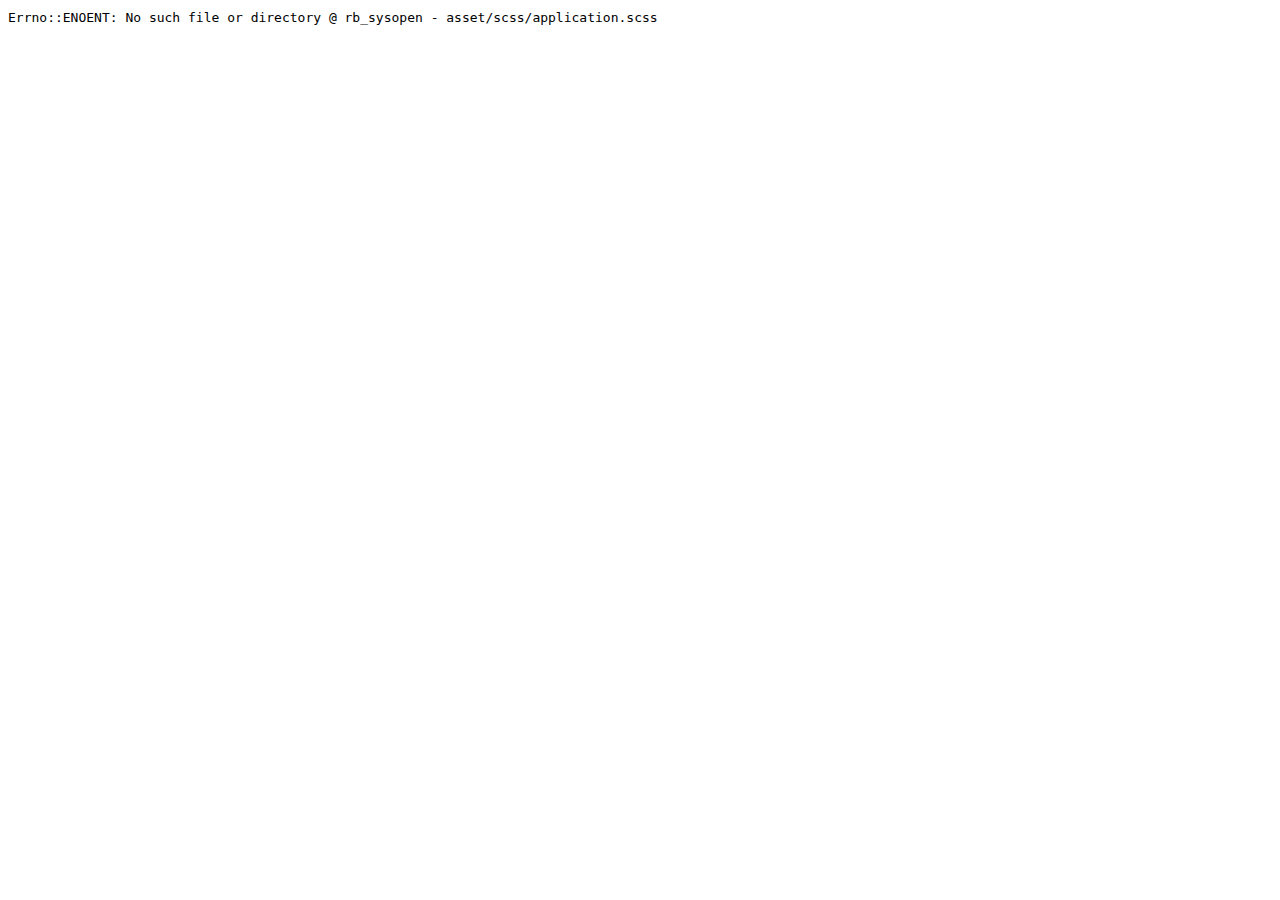
<file: contact.html>
<!DOCTYPE html>
<html lang="fr">

<head>
  <meta charset="UTF-8">
  <title>contact</title>
  <link rel="stylesheet" href="assets/css/application.min.css">
  <script src="assets/js/bootstrap.min.js"></script>
</head>

<body>
  <header>

  </header>
  <main>

  </main>
  <footer>

  </footer>
</body>

</html>
</file>
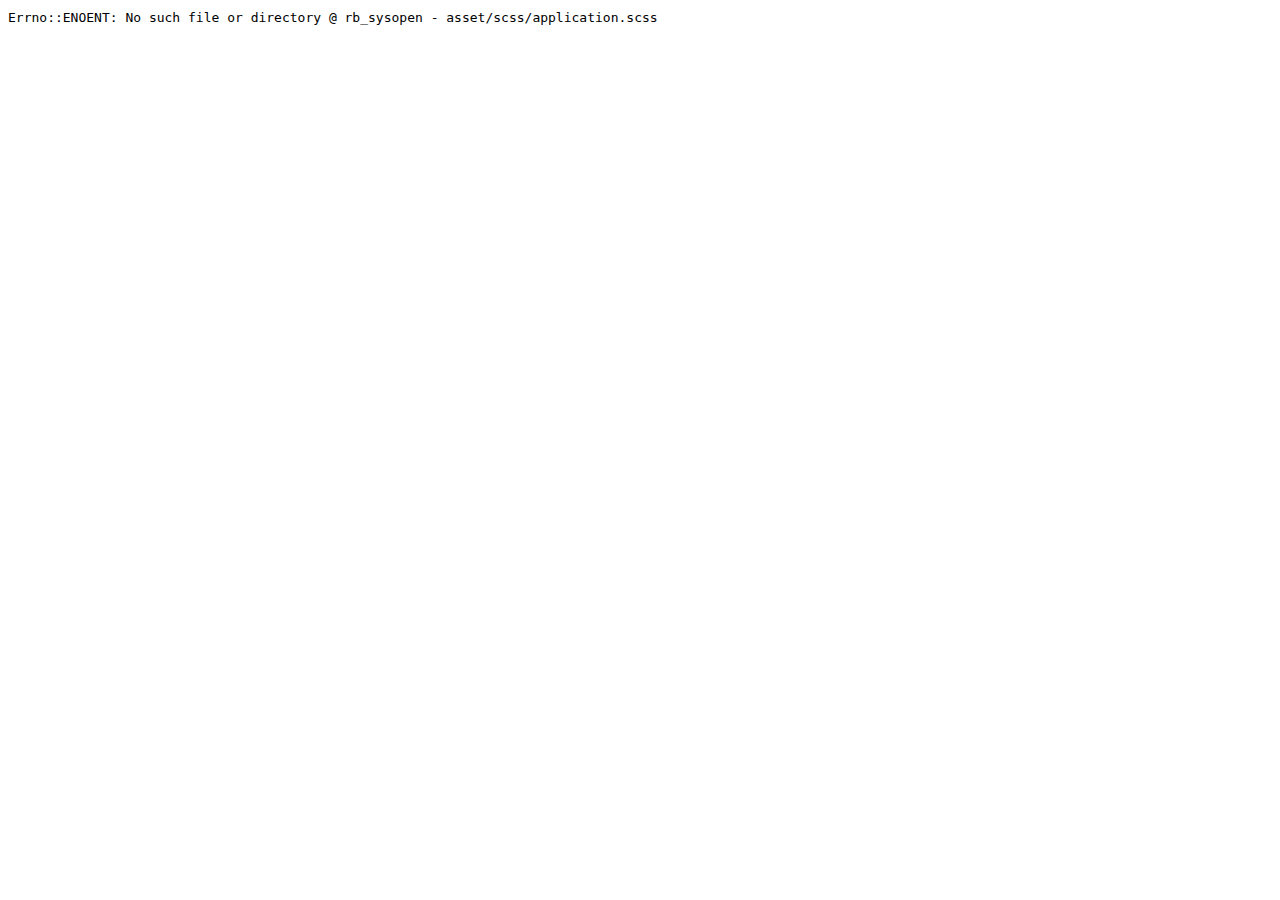
<file: creation.html>
<!DOCTYPE html>
<html lang="fr">
<head>
  <meta charset="UTF-8">
  <title>creation</title>
  <link rel="stylesheet" href="assets/css/application.min.css">
  <script src="assets/js/bootstrap.min.js"></script>
</head>
<body>
  <header>

  </header>
  <main>

  </main>
  <footer>

  </footer>
</body>
</html>
</file>
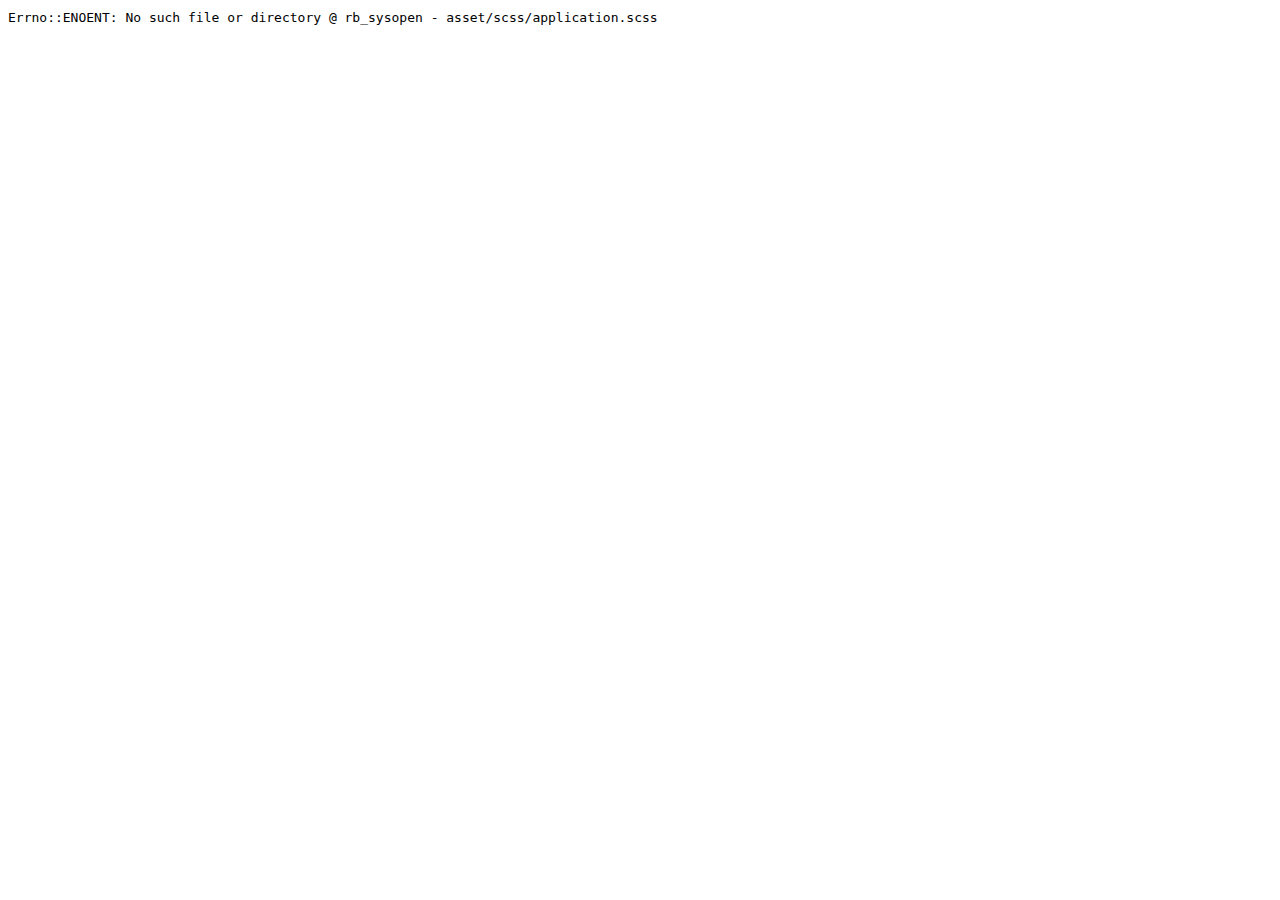
<file: promos.html>
<!DOCTYPE html>
<html lang="fr">

<head>
  <meta charset="UTF-8">
  <title>promos</title>
  <link rel="stylesheet" href="assets/css/application.min.css">
  <script src="assets/js/bootstrap.min.js"></script>
</head>

<body>
  <header>

  </header>
  <main>

  </main>
  <footer>

  </footer>
</body>

</html>
</file>
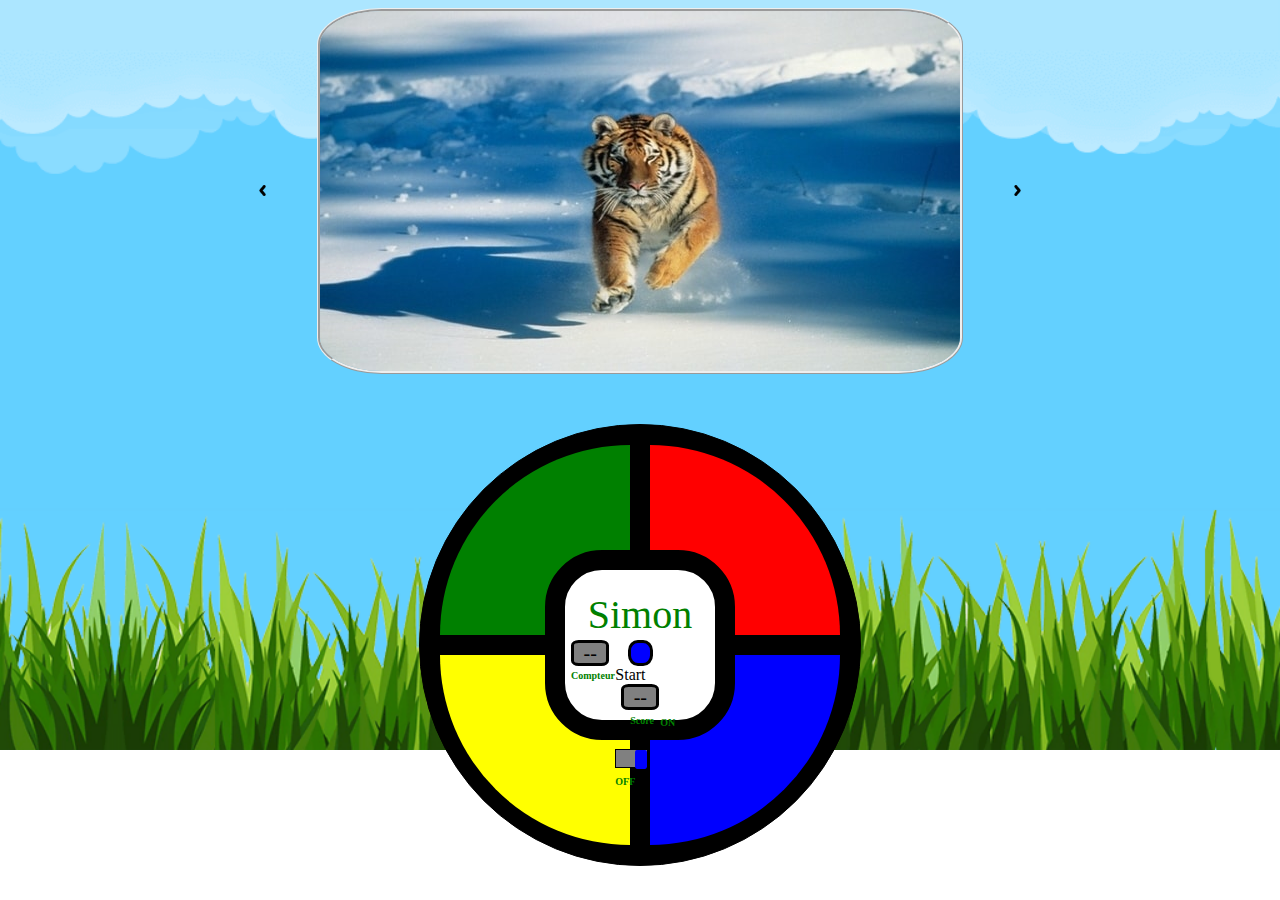
<file: simon_start/simon.html>
<!DOCTYPE html>
<html lang="fr">
<head>
	<meta charset="UTF-8">
	<title>simon</title>
		<link rel="stylesheet" href="simon.css" media="screen">
		<script src="https://cdnjs.cloudflare.com/ajax/libs/jquery/2.0.2/jquery.min.js"></script>
</head>
<body>
	<div id="slid">
	 <div id="pad_prev"><a href="#prev"><img src="flecheG.png" class="fleche" id="flecheG"/></a></div>
	<img src="pool.jpg" id="image"/>
   
    <div id="pad_next"><a href="#next"><img src="flecheD.png"  class="fleche" id="flecheD"/></a></div>
</div>
	</div>
	<div class="boiteSimon">
  <div id="boutonVert" class="bouton"></div>
  <div id="boutonRouge" class="bouton"></div>
  <div id="boutonJaune" class="bouton"></div>
  <div id="boutonBleu" class="bouton"></div>
  <div id="centre">
    <div id="textTitre">Simon</div>
    <div id="boiteABouton">
    <div id="compteur">
      <div id="countDisplay">
        <div class="displayText">
          --
        </div>
      </div>
          <div id="compteurText">Compteur</div>
    </div>
    <div id="boiteStart">
      <div id="boutonStart"></div>
      <div id="startText">Start</div>
      <div id="score">
      	<div id=scoreDisplay>
		<div class="displayText">
    	--
    </div>
    	<div id="scoreText">Score</div>
    </div>
    <div id="boiteOn">
      <div id="onText">ON</div>
      <div id="switch">
        <div id="boutonOn"></div>
        <div id="boutonOff"></div>
    </div>
      <div id="offText">OFF</div>
    </div>
  </div>
</div>
<script src="simon(3).js"></script>	
</body>
</html>
</file>
<file: simon_start/simon.css>
body{
	background-image: url("fond.png");
	background-repeat: no-repeat;
	background-size: 100%;
}
#image {
	text-align: center;
	
}
#image img{
	border-radius: 50%;	
}

.boiteSimon {
	position:relative;
	width:440px;
	height:440px;
	margin:0 auto;
  margin-top: 50px;
  border: solid 1px black;
  border-radius: 50%;
  background-color: black;
}
#textTitre {
  height: 70px;
  line-height: 90px;
  width: 100%;
  text-align: center;
  font-size: 40px;
  color: green;
}
.bouton {
	position:absolute;
	width:190px;
	height:190px;
  	margin: 20px;
}
#compteur {
  vertical-align: top;
  display: inline-block;
  height: 50px;
  width: 50.3px;
}

#countDisplay {
  border: solid 3px black;
  border-radius: 20%;
  height: 40%;
  margin: 0px 6px 0px 6px;
  background:grey;
  font-size: 20px;
  line-height: 20px;
  text-align: center;
}
#compteurText {
  height: 30%;
  margin: 4px 6px 0px 6px;
  font-size: 10px;
  color: green;
  font-weight: bold;
  text-align: center;
}
#boutonVert {
	top:0;
	left:0;
	background-color:green;
	border-radius:100% 0 0 0;
}
#boutonRouge {
	top:0;
	left:210px;
	background-color:red;
	border-radius: 0 100% 0 0;
}
#boutonBleu{
	top:210px;
	left:210px;
	background-color:blue;
	border-radius: 0 0 100% 0;
}
#boutonJaune {
	top:210px;
	left:0px;
	background-color:yellow;
	border-radius: 0 0 0 100%;
}
#centre {
  position:absolute;
  background-color:white;
  border: 20px solid black;
	width:150px;
	height:150px;
	top:125px;
	left:125px;
	border-radius:30%;
}
#boiteABouton{
	display: flex;
}
#scoreText{
  height: 30%;
  margin: 4px 6px 0px 6px;
  font-size: 10px;
  color: green;
  font-weight: bold;
  text-align: center;
}
#displayText {
  opacity: 0.3;
}
#score {
  vertical-align: top;
  display: inline;
  height: 50px;
  width: 50.3px;
}
#scoreDisplay {
  border: solid 3px black;
  border-radius: 20%;
  height: 40%;
  margin: 0px 6px 0px 6px;
  background:grey;
  font-size: 20px;
  line-height: 20px;
  text-align: center;
}

#boiteStart {
  vertical-align: top;
  display: inline-block;
  height: 50px;
  width: 50px;
}
#boutonStart{
  border: solid 3px black;
  border-radius: 40%;
  height: 40%;
  margin: 0px 12.7px 0px 12.7px;
  background: blue;
  font-size: 20px;
  line-height: 17px;
  text-align: center;
}
#onText {
  vertical-align: top;
  display: inline-block;
  height: 40px;
  line-height: 25px;
  width: 60px;
  font-size: 10px;
  color: green;
  font-weight: bold;
  text-align: right;
}
#switch {
  background: grey;
  vertical-align: top;
  display: inline;
  border: solid 1px black;
  margin-top: 5px;
  height: 15px;
  width: 30px;
}
#boutonOn {
  visibility: hidden;
  background: blue;
  vertical-align: top;
  display: inline-block;
  border-radius: 15%;
  margin: 0px 2.8px 0px 0px;
  height: 19px;
  width: 12px;
}
#boutonOff {
  background: blue;
  vertical-align: top;
  display: inline-block;
  border-radius: 15%;
  height: 19px;
  width: 12px;
}
#offText {
  vertical-align: top;
  display: inline;
  height: 40px;
  line-height: 25px;
  width: 60px;
  font-size: 10px;
  color: green;
  font-weight: bold;
}
#slid #image{
	border-style:ridge; 
	border-radius: 10%;
}
#slid {
	text-align: center;
	display:flex;
	justify-content: space-between;
	align-items: center;
	box-sizing: border-box;
	margin:0 200px;
}
#slid .fleche{
	width:10%;

}
</file>
<file: assets/css/application.min.css>
/*
Errno::ENOENT: No such file or directory @ rb_sysopen - asset/scss/application.scss

Backtrace:
C:/Ruby25-x64/lib/ruby/gems/2.5.0/gems/sass-3.7.2/lib/sass/plugin/compiler.rb:454:in `read'
C:/Ruby25-x64/lib/ruby/gems/2.5.0/gems/sass-3.7.2/lib/sass/plugin/compiler.rb:454:in `update_stylesheet'
C:/Ruby25-x64/lib/ruby/gems/2.5.0/gems/sass-3.7.2/lib/sass/plugin/compiler.rb:215:in `block in update_stylesheets'
C:/Ruby25-x64/lib/ruby/gems/2.5.0/gems/sass-3.7.2/lib/sass/plugin/compiler.rb:209:in `each'
C:/Ruby25-x64/lib/ruby/gems/2.5.0/gems/sass-3.7.2/lib/sass/plugin/compiler.rb:209:in `update_stylesheets'
C:/Ruby25-x64/lib/ruby/gems/2.5.0/gems/sass-3.7.2/lib/sass/plugin/compiler.rb:294:in `watch'
C:/Ruby25-x64/lib/ruby/gems/2.5.0/gems/sass-3.7.2/lib/sass/plugin.rb:109:in `method_missing'
C:/Ruby25-x64/lib/ruby/gems/2.5.0/gems/sass-3.7.2/lib/sass/exec/sass_scss.rb:358:in `watch_or_update'
C:/Ruby25-x64/lib/ruby/gems/2.5.0/gems/sass-3.7.2/lib/sass/exec/sass_scss.rb:51:in `process_result'
C:/Ruby25-x64/lib/ruby/gems/2.5.0/gems/sass-3.7.2/lib/sass/exec/base.rb:50:in `parse'
C:/Ruby25-x64/lib/ruby/gems/2.5.0/gems/sass-3.7.2/lib/sass/exec/base.rb:18:in `parse!'
C:/Ruby25-x64/lib/ruby/gems/2.5.0/gems/sass-3.7.2/bin/sass:13:in `<top (required)>'
C:/Ruby25-x64/bin/sass:23:in `load'
C:/Ruby25-x64/bin/sass:23:in `<main>'
*/
body:before {
  white-space: pre;
  font-family: monospace;
  content: "Errno::ENOENT: No such file or directory @ rb_sysopen - asset/scss/application.scss"; }
</file>
